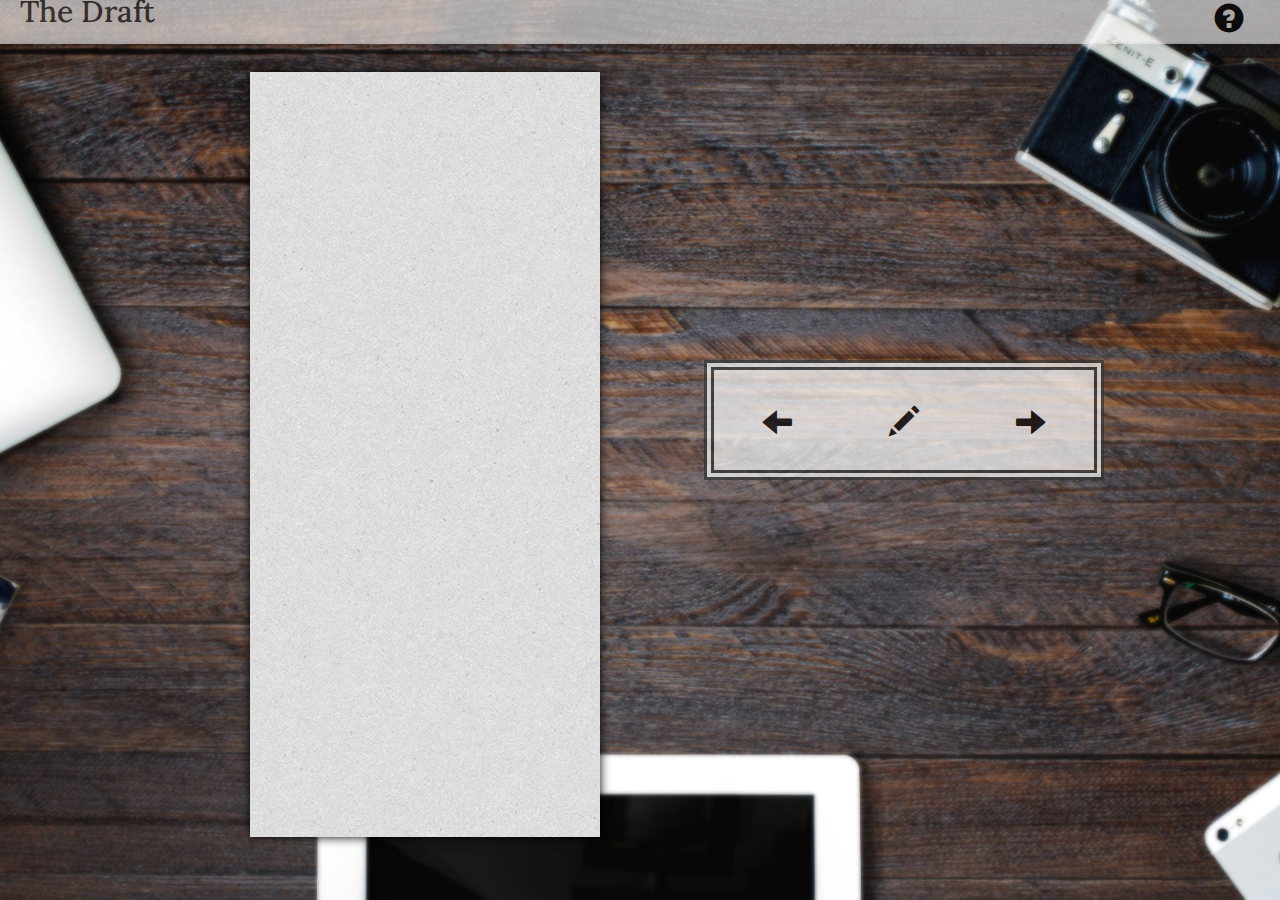
<file: index.html>
<html>

<head>
    <title>Story</title>

    <link href='https://fonts.googleapis.com/css?family=Lora:400,700,400italic,700italic' rel='stylesheet' type='text/css'>
    <link rel="stylesheet" href="bootstrap/css/bootstrap.min.css">
    <link rel="stylesheet" href="css/stylesheet.css">

    <meta name="viewport" content="width=device-width, initial-scale=1,user-scalable=no">

</head>

<body>
    <div class="container-fluid">

        <nav class="clearfix">
            <h2 id="title"> The Draft</h2>
            <button type="button" id="popupActivator" class="btn btn-primary btn-default btn-lg" data-toggle="modal" data-target="#helpModal"> <span class="glyphicon glyphicon-question-sign"></span></button>
        </nav>


        <main class="clearfix col-md-12">

            <div class="story col-md-6">


                <div class="storyContent active"></div>

            </div>


        </main>

        <div class="col-md-12 bottomNav flex">

            <button type="button" id="back" class="btn btn-primary btn-default btn-lg"><span class="
glyphicon glyphicon-arrow-left"></span></button>

            <button type="button" id="draft" class="btn btn-primary btn-default btn-lg" data-toggle="modal" data-target="#myModal"><span class="glyphicon glyphicon-pencil"></span></button>

            <button type="button" id="next" class="btn btn-primary btn-default btn-lg"><span class="
glyphicon glyphicon-arrow-right"></span></button>
        </div>



        <div class="modal fade" id="myModal" tabindex="-1" role="dialog" aria-labelledby="myModalLabel">
            <div class="modal-dialog modal-lg" role="document">
                <div class="modal-content">
                    <div class="modal-header">
                        <h4 class="modal-title" id="myModalLabel">The Editor</h4></div>
                    <div class="flex">
                    </div>
                    <div class="modal-body">

                        <div id="editContainer">
                            <div id="editor">

                                <form>
                                    <label for='sentence'>
                                        <br/>
                                        <textarea class="form-control" cols="54" rows="4" id="sentence" name="sentence" maxlength="250" autofocus></textarea>
                                    </label>

                                    <br/>

                                    <div class="flex">


                                        <div class="editorButtons">

                                            <button class="btn btn-primary btn-default" id="save" type="button"><span class="glyphicon glyphicon-pencil"></span></button>

                                            <button class="btn btn-primary btn-default" id="dump" type="button"><span class="glyphicon glyphicon-trash"></span></button>

                                        </div>
                                        <div id="textareafeedback"></div>


                                    </div>

                                </form>

                            </div>
                        </div>

                    </div>


                </div>
            </div>
        </div>
    </div>

    <div class="modal fade" id="helpModal" tabindex="-1" role="dialog" aria-labelledby="myModalLabel">
        <div class="modal-dialog modal-sm" role="document">
            <div class="modal-content">
                <div class="modal-header">
                    <h4 class="modal-title" id="helpLabel">Instructions</h4>

                </div>
                <div class="modal-body">

                    <ul>

                        <li> Press the pencil open the editor to add a sentence</li>
                        <li> Click on any previously entered submissions to edit them</li>
                        <li> Press enter to save any edits </li>

                    </ul>

                </div>
            </div>
        </div>
    </div>





    </div>
    <!--j query cdn-->
    <script src="js/jquery-2.2.2.min.js"></script>
    <!--        bootstrap -->
    <script src="bootstrap/js/bootstrap.min.js"></script>

    <!--    visibility.js-->
    <script src="js/visibility.js"></script>
    <!--    main.js frameworks/files-->
    <script src="js/jquery.blast.min.js"></script>
    <script src="js/velocity.min.js"></script>
    <script src="js/velocity.ui.js"></script>
    
        <script src="js/main.js"></script>
</body>

</html>
</file>
<file: css/stylesheet.css>
/*General Styling*/

*{
    box-sizing:border-box;
/*    overflow:hidden;*/
  
}

#main{
    width:100%;
    opacity:1;
    


}

body{
    font-family: 'Lora', serif;
    background-image:url(images/X0R5VP6BSB.jpg);
    background-position:center;
    background-size:cover;
    height:100%;
    

}
    
/*    inputs */
    
textarea {
    outline:none;
    resize: none;
}

#textareaFeedback{
    float:right;
    margin-right:10px;
}

/*Navigation*/

#title{
    float:left;
    display:inline-block;
    margin:3 auto;
}

.flex{
    display: -webkit-box;      /* OLD - iOS 6-, Safari 3.1-6 */
    display: -moz-box;         /* OLD - Firefox 19- (buggy but mostly works) */
    display: -ms-flexbox;      /* TWEENER - IE 10 */
    display: -webkit-flex;     /* NEW - Chrome */
    display:flex;
    -webkit-flex-direction: row;
    flex-direction: row;
    -webkit-justify-content: space-between;
    justify-content: space-between;
    /*justify-content: center;*/
    
    -webkit-flex-wrap: wrap;
    flex-wrap: wrap;
 
}

nav{
   text-align: center;
    width:100%;
    padding: 0 20px;
    margin:0;
    border-bottom: 2px solid #EEE;
/*    margin-bottom:20px;*/
    background-color:white;
    opacity:0.5;
    
}


/*Buttons*/

.bottomNav{
    height:50px;
    background-color:white;
}

.popupActivatorContainer{
    width:95%;
    z-index:2;
/*    justify-content: flex-end;*/
}


#next, #back,#draft,#popupActivator{
    background-color:transparent;
    border:none;
    outline:none;
    color:black;
}



#popupActivator{
    float:right;
    margin-top:0;

}



#draft{
    margin: auto;
}



#next{
    float:right;
}



/*Story styles*/



.story{
    margin: 5 auto;
    width:350px;
    height:85%;
    background-image:url("images/textured_paper.png");
    background-repeat:repeat;
    box-shadow: 0px 0px 10px #000;

}

.storyContent{
    opacity:0;
    position:absolute;
    padding: 5px;
    width:100%;
    height:100%;
    overflow:hidden;
}

.active{
    opacity:1;
}
    

/*sentence/title specific styling*/

h1{
    text-align: center;
    opacity:0.8;
    
}


        
p{
    opacity:0.8;
    padding:3px;
    display: block;
}

p:hover, h1:hover{
    background-color:rgba(204,204,204,.5);
}

p:focus, h1:focus{
    outline:none;
}

.fadeIn {
    -webkit-animation: fade 2s;
    animation: fade 2s;
    opacity: 0.8;
 }
/* -fail- */
@-webkit-keyframes fade {
    from {opacity: 0}
    to {opacity: 0.8}
}@keyframes fade {
    from {opacity: 0}
    to {opacity: 0.8}
}


/*Editor Section*/

form{
    margin:0 auto;
}

/*bootstrap edits*/

.container-fluid{
    padding: 0 0;
}

.col-md-6{
    padding:0;
}

.col-md-12{
    padding:0;
}


/*HOME SECTION*/

#left{
    top:5vh;
    height:95vh;
    padding:30px;
    color:white;
    background-color:black;
    margin:0 auto;
}



#home{
    position:absolute;
    margin-top:20px;
}


/*Media Queries*/

@media only screen 
and (min-device-width:320px)
and (max-device-width:568px)
and (orientation:portrait){
    .story{
        width:290px;
        height:85%;
    }
    
    #editorButtons{
        width: 50%;
    }
    
    #textareafeedback{
        font-size: 0.7em;
        width:50%;
    }
        
}

@media only screen 
and (min-device-width:320px)
and (max-device-width:568px)
and (orientation:landscape){
    .story{
        width:290px;
        height:100%;
    }
        
}

@media screen and (min-width:999px){
    .story{
        margin: 20 250;
        height:85%;
    }
    
    .flex{
        display:flex;
        -webkit-flex-direction:row;
        flex-direction:row;
        
        -webkit-align-items: flex-end;
        align-items: flex-end;

    }
    
    .bottomNav{
        position:absolute;
        background-color: white;
        top:40%;
        left:55%;
        width:400px;
        height:120px;
        border: 10px double black;
        border-color:rgba(0,0,0,.8);
        opacity:0.7;

    }
    
    #next, #draft, #back{
    margin:auto;
    background-color: transparent;
    }

    
    .btn-lg{
    font-size:30px;
}
    
    #myModal{
    top:20%;
    left:40%;
}
    .modal-lg{
        width:500px;
    }
    
    textarea{
        margin:0 auto;
    }



    }
</file>
